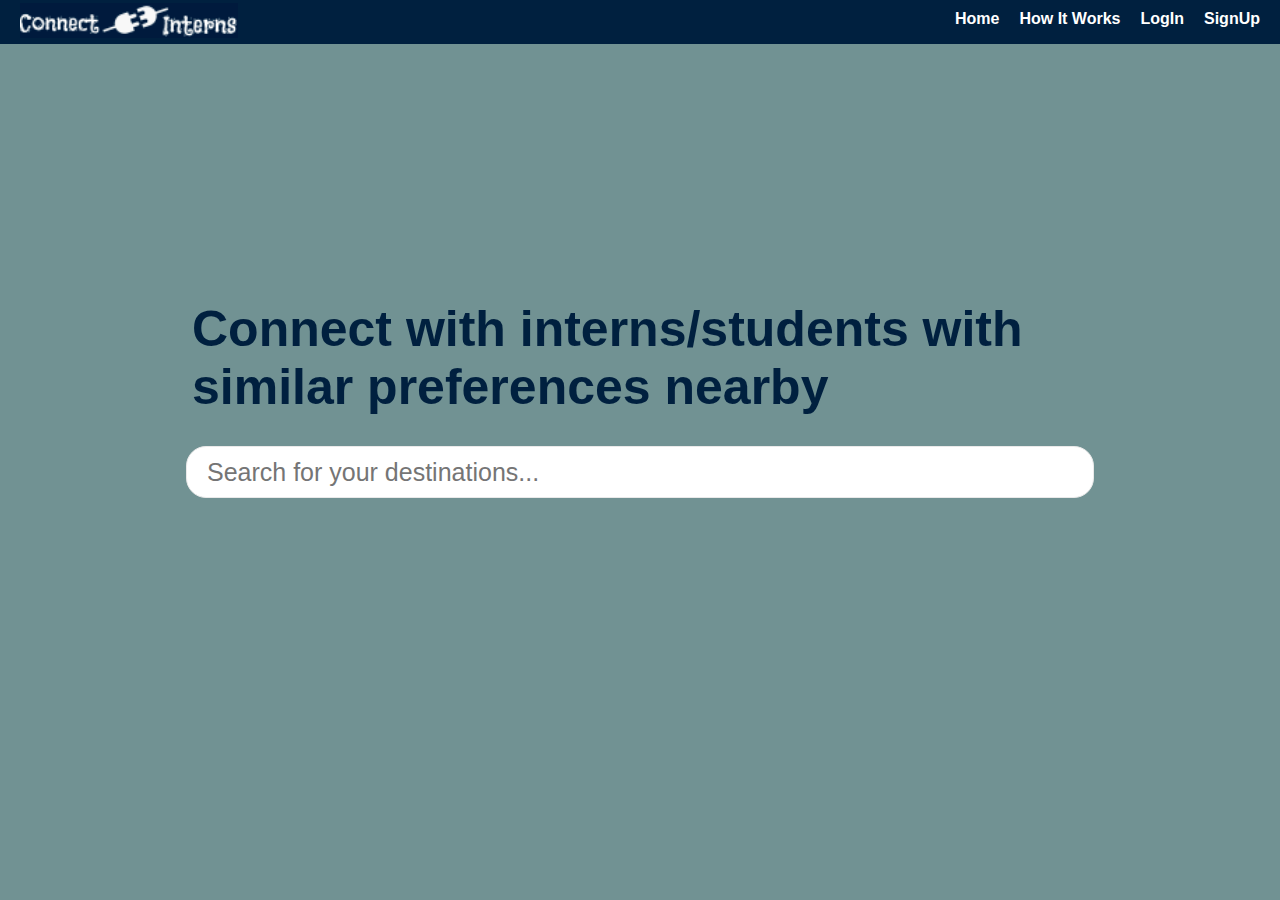
<file: index.html>
<!DOCTYPE html>
<html>
<head>
	<meta charset="utf-8">
	<meta name="viewport" content="width=device-width, initial-scale=1">
	<title>Connect Interns</title>
	<link href="index.css" rel="stylesheet" type="text/css" />
</head>
<body>
	<div class="header">
		<a href="./index.html">
			<div class="logo">
				<img src="./logo.png">
			</div>
		</a>
		<div class="tabs">
			<a href="./index.html">
				<p>Home</p>
			</a>
			<a href="./howItWorks.html">
				<p>How It Works</p>
			</a>
            <a href="./login.html">
            	<p>LogIn</p>
            </a>
            <a href="./signup.html">
            	<p>SignUp</p>
            </a>
		</div>
	</div>

	<div class="description">
		<h1>Connect with interns/students with similar preferences nearby</h1>
		<div class="input_header">
            <input type="text" placeholder="Search for your destinations..."/>
            <a href="./nearby.html">
            	<!-- <img src="./search.gif" style={ fontSize: 50 }}/> -->
            </a>
        </div> 
	</div>
</body>
</html>
</file>
<file: index.css>
body {
  margin: 0;
  padding: 0;
  background-color: #719293;
  color: white;
  font-family: 'Menlo',
    sans-serif;
  -webkit-font-smoothing: antialiased;
  -moz-osx-font-smoothing: grayscale;

}

.header{
  display: flex;
  align-items: center;
  background-color: #00203FFF;
  justify-content: space-between;
}
.tabs{
  display: flex;
}
a{
  text-decoration: none;
  color: white;
}
.tabs p{
  margin-right: 20px;
  padding-top: 10px;
  margin-top: 0px;
  font-weight: 700;
}
.logo img{
  height:  35px;
  margin-left: 20px;
}
.description h1{
  margin: auto;
  width: 70%;
  margin-top: 20%;
  color: #00203FFF;
  font-size: 50px;
}
.input_header{
  margin-top: 30px !important;
  color: #E9E9E9;
  background-color: white;
  display: flex;
  justify-content: space-between;
  align-items: center;
  border: 1px solid #E9E9E9;
  padding: 5px;
  border-radius: 20px;
  width: 70%;
  margin: auto;
  height: 40px;
}
.input_header input{
  height: 40px;
  width: 100%;
  outline: none;
  background: none;
  border: none;
  color: black;
  font-size: 25px;
  padding-left: 15px;
  padding-right: 15px;
}
.input_header img{
  height: 40px;
}
</file>
